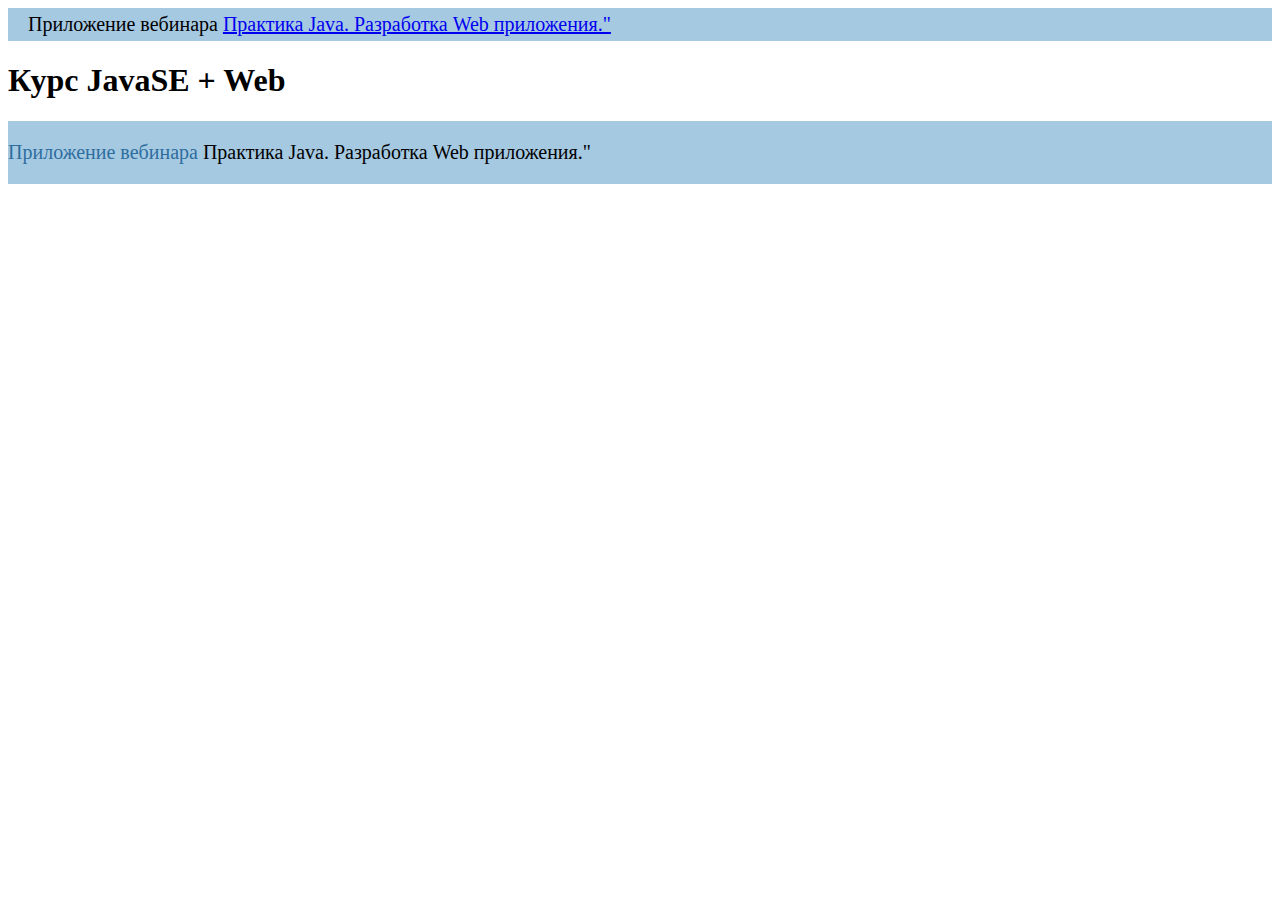
<file: web/index.html>
<!DOCTYPE html>
<html>
<head>
    <meta charset="UTF-8">
    <link rel="stylesheet" href="css/style.css">
    <title>Курс JavaSE + Web.</title>
</head>
<body>
<header>Приложение вебинара <a href="http://javawebinar.ru/basejava/" target="_blank">Практика Java. Разработка Web
    приложения."</a></header>
<h1>Курс JavaSE + Web</h1>
<footer>Приложение вебинара <a href="http://javawebinar.ru/basejava/" target="_blank">Практика Java. Разработка Web
    приложения."</a></footer>
</body>
</html>
</file>
<file: web/css/style.css>
header {
    background: none repeat scroll 0 0 #A6C9E2;
    color: #2E6E9E;
    font-size: 20px;
    padding: 5px 20px;
}

footer {
    background: none repeat scroll 0 0 #A6C9E2;
    color: #2E6E9E;
    font-size: 20px;
    padding: 20px 0;
}

header, footer a {
    text-decoration: none;
    color: black;
}

a[href*="skype:"] {
    padding-left: 20px !important;
    background: url(../img/skype.png) no-repeat center left;
}

a[href*="mailto:"] {
    padding-left: 20px;
    background: url(../img/email.png) no-repeat center left;
}

a[href*="https://stackoverflow.com"] {
    padding-left: 20px;
    background: url(../img/so.png) no-repeat center left;
}

a[href*="https://www.linkedin.com"] {
    padding-left: 20px;
    background: url(../img/lin.png) no-repeat center left;
}

a[href*="github.com"] {
    padding-left: 20px;
    background: url(../img/gh.png) no-repeat center left;
}

dl {
    background: none repeat scroll 0 0 #FAFAFA;
    margin: 8px 0;
    padding: 0;
}

dt {
    display: inline-block;
    width: 170px;
}

dd {
    display: inline-block;
    margin-left: 8px;
    vertical-align: top;
}

.button {
    text-decoration: none;
    background-color: #064579;
    color: #fff;
    padding: 10px 15px;
    border: none;
}

.button:hover {
    background: #A6C9E2;
    color: #fff;
}

.sidebar {
    width: 250px;
    position: fixed;
    z-index: 1;
    top: 140px;
    left: 20px;
    background: #eee;
    overflow-x: hidden;
    padding: 8px 0;
}

.sidebar .contact {
    padding: 6px 8px 6px 16px;
    text-decoration: none;
    font-size: 17px;
    color: #2E6E9E;
    display: block;
}

.sidebar a {

}

.sidebar p:hover {
    background-color: #064579;
    color: white;
}

.sidebar p:hover a {
    color: white;
}

.main {
    margin-left: 270px;
    font-size: 18px;
    padding: 0 10px;
}

.sectionTitle {
    color: #2E6E9E;
}

ul {
    list-style: none;
    counter-reset: counter;
}

li {

    counter-increment: counter;
    margin: 0.25rem;
}

li::before {
    content: counter(counter);
    background: #2E6E9E;
    width: 2rem;
    height: 2rem;
    border-radius: 50%;
    display: inline-block;
    line-height: 2rem;
    color: white;
    text-align: center;
    margin-right: 0.5rem;
}

body {
    font-family: 'PT Serif', serif;
}

.resumeList {
    border: solid 1px #DDEEEE;
    border-collapse: collapse;
    border-spacing: 0;
    font: normal 13px Arial, sans-serif;
}

.resumeList thead th {
    background-color: #DDEFEF;
    border: solid 1px #DDEEEE;
    color: #2E6E9E;
    padding: 10px;
    text-align: left;
    text-shadow: 1px 1px 1px #fff;
}

.resumeList tbody td {
    border: solid 1px #DDEEEE;
    color: #333;
    padding: 10px;
    text-shadow: 1px 1px 1px #fff;
}
</file>
